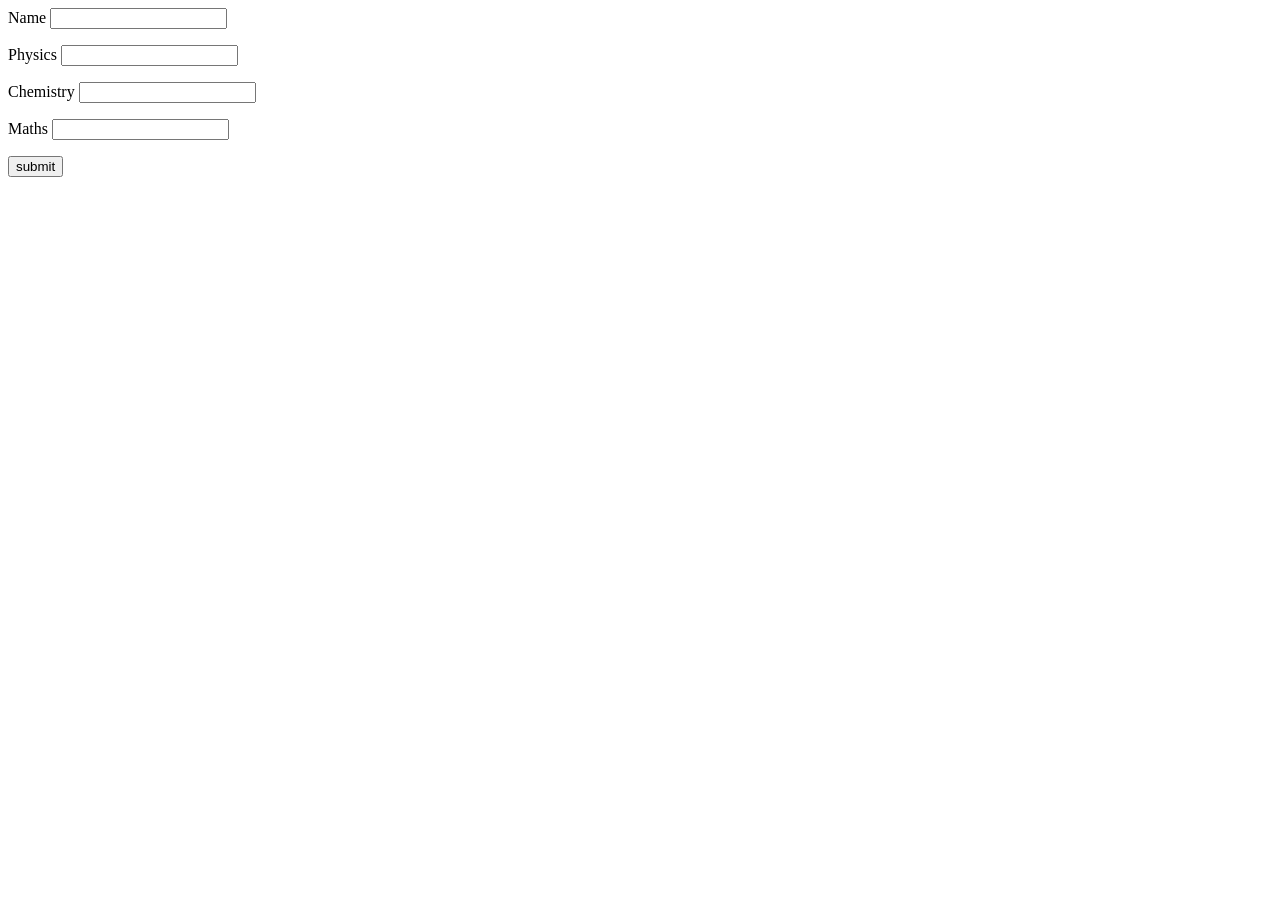
<file: templates/student.html>
<html>
   <body>
      <form action="http://localhost:5000/result" method="POST">
         <p>Name <input type="text" name="Name" /></p>
         <p>Physics <input type="text" name="Physics" /></p>
         <p>Chemistry <input type="text" name="chemistry" /></p>
         <p>Maths <input type="text" name="Maths" /></p>
         <p><input type="submit" value="submit" /></p>
      </form>
   </body>
</html>
</file>
